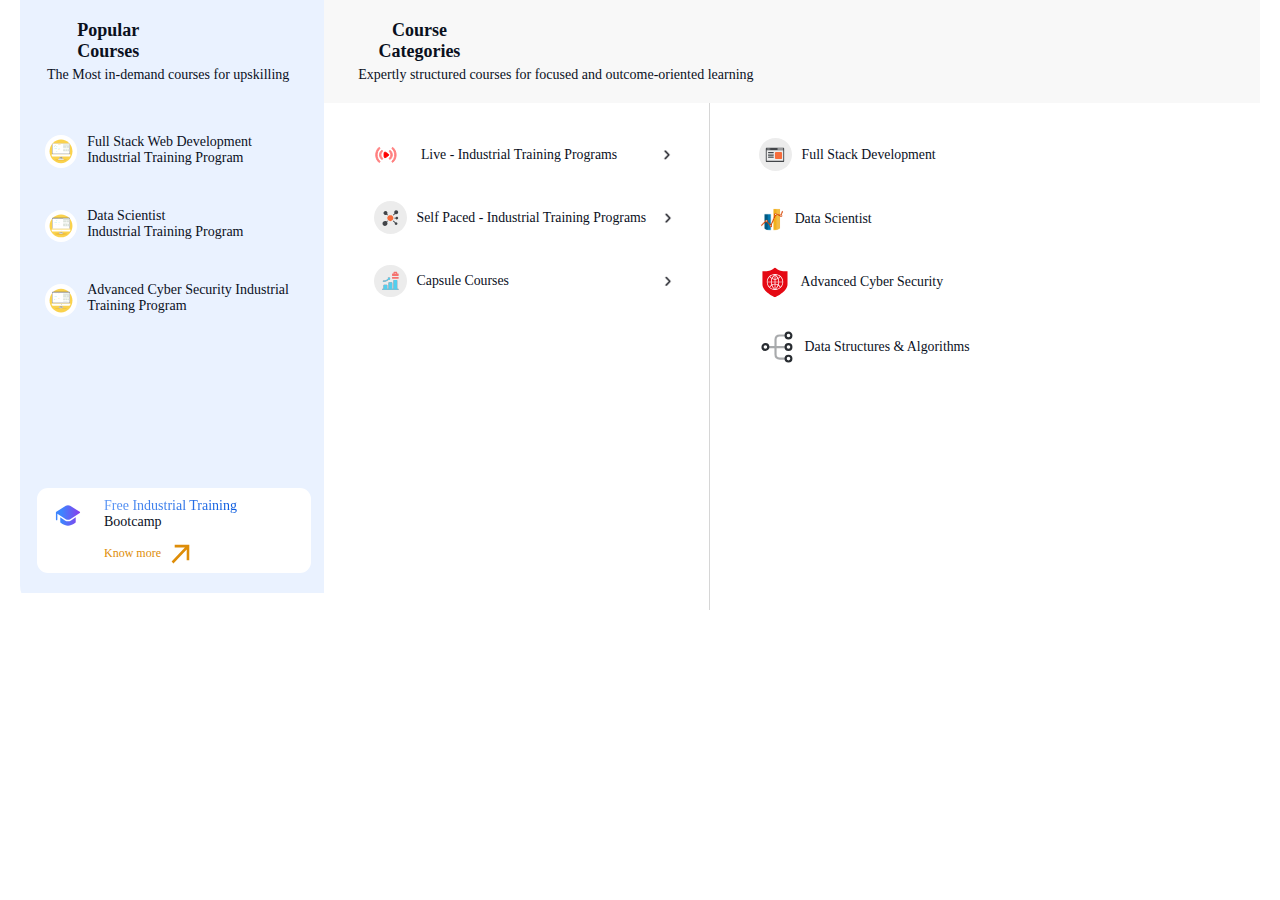
<file: indexN.html>
<!DOCTYPE html>
<html>
  <head>
    <!-- <meta charset="utf-8" />
    <meta name="viewport" content="initial-scale=1, width=device-width" /> -->

    <link rel="stylesheet" href="./globalN.css" />
    <link rel="stylesheet" href="./indexN.css" />
    <!-- <link
      rel="stylesheet"
      href="https://fonts.googleapis.com/css2?family=Outfit:wght@700&display=swap"
    />
    <link
      rel="stylesheet"
      href="https://fonts.googleapis.com/css2?family=DM Sans:wght@700&display=swap"
    />
    <link
      rel="stylesheet"
      href="https://fonts.googleapis.com/css2?family=Source Sans Pro:wght@400;600&display=swap"
    /> -->
  </head>
  <body>
    <div class="nav-bar">
      <!-- <div class="nav-bar1">
        <div class="main-logo-instance">
          <div class="main-logo">
            <img
              class="big-logo-icon"
              loading="lazy"
              alt=""
              src="./publicN/big-logo.svg"
            />
          </div>
          <div class="industrial-training-programs-l">
            <div class="live-ind-trg-prog-dropdown-ico">
              <div class="home-wrapper">
                <b class="home">Course</b>
              </div>
              <div class="expertise-icons-group">
                <b class="event">Event</b>
              </div>
            </div>
            <button class="component-10">
              <b class="login">Login</b>
            </button>
          </div>
        </div>
      </div> -->
      <section class="full-stack-web-dev-text">
        <div class="data-scientist-text">
          <div class="advanced-cyber-sec-text">
            <div class="data-structures-algorithms-tex">
              <div class="frame-parent">
                <div class="popular-courses-parent">
                  <div class="popular-courses">Popular Courses</div>
                  <div class="the-most-in-demand">
                    The Most in-demand courses for upskilling
                  </div>
                </div>
                <div class="frame-group">
                  <div class="frame-wrapper">
                    <div class="web-development-svgrepo-com-1-wrapper">
                      <div class="web-development-svgrepo-com-1">
                        <img
                          class="vector-icon"
                          alt=""
                          src="./publicN/vector.svg"
                        />

                        <img
                          class="vector-icon1"
                          alt=""
                          src="./publicN/vector-1.svg"
                        />

                        <img
                          class="vector-icon2"
                          alt=""
                          src="./publicN/vector-2.svg"
                        />

                        <img
                          class="group-icon"
                          alt=""
                          src="./publicN/group.svg"
                        />

                        <img
                          class="vector-icon3"
                          alt=""
                          src="./publicN/vector-3.svg"
                        />

                        <img
                          class="vector-icon4"
                          alt=""
                          src="./publicN/vector-4.svg"
                        />

                        <img
                          class="vector-icon5"
                          alt=""
                          src="./publicN/vector-5.svg"
                        />

                        <img
                          class="vector-icon6"
                          alt=""
                          src="./publicN/vector-6.svg"
                        />

                        <img
                          class="vector-icon7"
                          alt=""
                          src="./publicN/vector-7.svg"
                        />

                        <img
                          class="vector-icon8"
                          alt=""
                          src="./publicN/vector-8.svg"
                        />

                        <img
                          class="group-icon1"
                          alt=""
                          src="./publicN/group-1.svg"
                        />

                        <img
                          class="web-development-icon-frame"
                          alt=""
                          src="./publicN/vector-9.svg"
                        />

                        <img
                          class="group-icon2"
                          alt=""
                          src="./publicN/group-2.svg"
                        />

                        <img
                          class="data-scientist-components-fram"
                          alt=""
                          src="./publicN/vector-10.svg"
                        />

                        <img
                          class="advanced-cyber-sec-components"
                          alt=""
                          src="./publicN/vector-11.svg"
                        />

                        <img
                          class="data-structures-algorithms-com"
                          alt=""
                          src="./publicN/vector-12.svg"
                        />

                        <img
                          class="header-style-box"
                          alt=""
                          src="./publicN/vector-13.svg"
                        />

                        <img
                          class="vector-icon9"
                          alt=""
                          src="./publicN/vector-14.svg"
                        />

                        <img
                          class="vector-icon10"
                          alt=""
                          src="./publicN/vector-15.svg"
                        />

                        <img
                          class="group-icon3"
                          alt=""
                          src="./publicN/group-3.svg"
                        />

                        <img
                          class="vector-icon11"
                          alt=""
                          src="./publicN/vector-16.svg"
                        />

                        <img
                          class="vector-icon12"
                          alt=""
                          src="./publicN/vector-17.svg"
                        />

                        <img
                          class="group-icon4"
                          alt=""
                          src="./publicN/group-4.svg"
                        />

                        <img
                          class="vector-icon13"
                          alt=""
                          src="./publicN/vector-18.svg"
                        />

                        <img
                          class="vector-icon14"
                          alt=""
                          src="./publicN/vector-19.svg"
                        />

                        <img
                          class="group-icon5"
                          alt=""
                          src="./publicN/group-5.svg"
                        />

                        <img
                          class="footer-frame-icon"
                          alt=""
                          src="./publicN/vector-20.svg"
                        />

                        <img
                          class="group-icon6"
                          alt=""
                          src="./publicN/group-6.svg"
                        />

                        <img
                          class="vector-icon15"
                          alt=""
                          src="./publicN/vector-21.svg"
                        />

                        <img
                          class="group-icon7"
                          alt=""
                          src="./publicN/group-7.svg"
                        />

                        <img
                          class="group-icon8"
                          loading="lazy"
                          alt=""
                          src="./publicN/group-8.svg"
                        />
                      </div>
                    </div>
                  </div>
                  <div class="full-stack-web">
                    Full Stack Web Development Industrial Training Program
                  </div>
                </div>
                <div class="frame-container">
                  <div class="frame-div">
                    <div class="web-development-svgrepo-com-1-container">
                      <div class="web-development-svgrepo-com-11">
                        <img
                          class="vector-icon16"
                          alt=""
                          src="./publicN/vector-22.svg"
                        />

                        <img
                          class="vector-icon17"
                          alt=""
                          src="./publicN/vector-23.svg"
                        />

                        <img
                          class="vector-icon18"
                          alt=""
                          src="./publicN/vector-24.svg"
                        />

                        <img
                          class="group-icon9"
                          alt=""
                          src="./publicN/group-9.svg"
                        />

                        <img
                          class="vector-icon19"
                          alt=""
                          src="./publicN/vector-25.svg"
                        />

                        <img
                          class="vector-icon20"
                          alt=""
                          src="./publicN/vector-26.svg"
                        />

                        <img
                          class="vector-icon21"
                          alt=""
                          src="./publicN/vector-27.svg"
                        />

                        <img
                          class="vector-icon22"
                          alt=""
                          src="./publicN/vector-28.svg"
                        />

                        <img
                          class="vector-icon23"
                          alt=""
                          src="./publicN/vector-29.svg"
                        />

                        <img
                          class="vector-icon24"
                          alt=""
                          src="./publicN/vector-30.svg"
                        />

                        <img
                          class="group-icon10"
                          alt=""
                          src="./publicN/group-10.svg"
                        />

                        <img
                          class="vector-icon25"
                          alt=""
                          src="./publicN/vector-31.svg"
                        />

                        <img
                          class="group-icon11"
                          alt=""
                          src="./publicN/group-11.svg"
                        />

                        <img
                          class="vector-icon26"
                          alt=""
                          src="./publicN/vector-32.svg"
                        />

                        <img
                          class="vector-icon27"
                          alt=""
                          src="./publicN/vector-33.svg"
                        />

                        <img
                          class="vector-icon28"
                          alt=""
                          src="./publicN/vector-34.svg"
                        />

                        <img
                          class="vector-icon29"
                          alt=""
                          src="./publicN/vector-35.svg"
                        />

                        <img
                          class="vector-icon30"
                          alt=""
                          src="./publicN/vector-36.svg"
                        />

                        <img
                          class="vector-icon31"
                          alt=""
                          src="./publicN/vector-37.svg"
                        />

                        <img
                          class="group-icon12"
                          alt=""
                          src="./publicN/group-12.svg"
                        />

                        <img
                          class="vector-icon32"
                          alt=""
                          src="./publicN/vector-38.svg"
                        />

                        <img
                          class="vector-icon33"
                          alt=""
                          src="./publicN/vector-39.svg"
                        />

                        <img
                          class="group-icon13"
                          alt=""
                          src="./publicN/group-13.svg"
                        />

                        <img
                          class="vector-icon34"
                          alt=""
                          src="./publicN/vector-40.svg"
                        />

                        <img
                          class="vector-icon35"
                          alt=""
                          src="./publicN/vector-41.svg"
                        />

                        <img
                          class="group-icon14"
                          alt=""
                          src="./publicN/group-14.svg"
                        />

                        <img
                          class="vector-icon36"
                          alt=""
                          src="./publicN/vector-42.svg"
                        />

                        <img
                          class="group-icon15"
                          alt=""
                          src="./publicN/group-15.svg"
                        />

                        <img
                          class="vector-icon37"
                          alt=""
                          src="./publicN/vector-43.svg"
                        />

                        <img
                          class="group-icon16"
                          alt=""
                          src="./publicN/group-16.svg"
                        />

                        <img
                          class="group-icon17"
                          alt=""
                          src="./publicN/group-17.svg"
                        />
                      </div>
                    </div>
                  </div>
                  <div class="data-scientist-industrial-container">
                    <p class="data-scientist">Data Scientist</p>
                    <p class="industrial-training-program">
                      Industrial Training Program
                    </p>
                  </div>
                </div>
                <div class="frame-parent1">
                  <div class="frame-wrapper1">
                    <div class="web-development-svgrepo-com-1-frame">
                      <div class="web-development-svgrepo-com-12">
                        <img
                          class="vector-icon38"
                          alt=""
                          src="./publicN/vector-44.svg"
                        />

                        <img
                          class="vector-icon39"
                          alt=""
                          src="./publicN/vector-45.svg"
                        />

                        <img
                          class="vector-icon40"
                          alt=""
                          src="./publicN/vector-46.svg"
                        />

                        <img
                          class="group-icon18"
                          alt=""
                          src="./publicN/group-18.svg"
                        />

                        <img
                          class="vector-icon41"
                          loading="lazy"
                          alt=""
                          src="./publicN/vector-47.svg"
                        />

                        <img
                          class="vector-icon42"
                          alt=""
                          src="./publicN/vector-48.svg"
                        />

                        <img
                          class="vector-icon43"
                          loading="lazy"
                          alt=""
                          src="./publicN/vector-49.svg"
                        />

                        <img
                          class="vector-icon44"
                          loading="lazy"
                          alt=""
                          src="./publicN/vector-50.svg"
                        />

                        <img
                          class="vector-icon45"
                          loading="lazy"
                          alt=""
                          src="./publicN/vector-51.svg"
                        />

                        <img
                          class="vector-icon46"
                          loading="lazy"
                          alt=""
                          src="./publicN/vector-52.svg"
                        />

                        <img
                          class="group-icon19"
                          alt=""
                          src="./publicN/group-19.svg"
                        />

                        <img
                          class="vector-icon47"
                          alt=""
                          src="./publicN/vector-53.svg"
                        />

                        <img
                          class="group-icon20"
                          alt=""
                          src="./publicN/group-20.svg"
                        />

                        <img
                          class="vector-icon48"
                          alt=""
                          src="./publicN/vector-54.svg"
                        />

                        <img
                          class="vector-icon49"
                          alt=""
                          src="./publicN/vector-55.svg"
                        />

                        <img
                          class="vector-icon50"
                          loading="lazy"
                          alt=""
                          src="./publicN/vector-56.svg"
                        />

                        <img
                          class="vector-icon51"
                          alt=""
                          src="./publicN/vector-57.svg"
                        />

                        <img
                          class="vector-icon52"
                          alt=""
                          src="./publicN/vector-58.svg"
                        />

                        <img
                          class="vector-icon53"
                          loading="lazy"
                          alt=""
                          src="./publicN/vector-59.svg"
                        />

                        <img
                          class="group-icon21"
                          alt=""
                          src="./publicN/group-21.svg"
                        />

                        <img
                          class="vector-icon54"
                          alt=""
                          src="./publicN/vector-60.svg"
                        />

                        <img
                          class="vector-icon55"
                          alt=""
                          src="./publicN/vector-61.svg"
                        />

                        <img
                          class="group-icon22"
                          alt=""
                          src="./publicN/group-22.svg"
                        />

                        <img
                          class="vector-icon56"
                          alt=""
                          src="./publicN/vector-62.svg"
                        />

                        <img
                          class="vector-icon57"
                          loading="lazy"
                          alt=""
                          src="./publicN/vector-63.svg"
                        />

                        <img
                          class="group-icon23"
                          alt=""
                          src="./publicN/group-23.svg"
                        />

                        <img
                          class="vector-icon58"
                          alt=""
                          src="./publicN/vector-64.svg"
                        />

                        <img
                          class="group-icon24"
                          alt=""
                          src="./publicN/group-24.svg"
                        />

                        <img
                          class="vector-icon59"
                          alt=""
                          src="./publicN/vector-65.svg"
                        />

                        <img
                          class="group-icon25"
                          alt=""
                          src="./publicN/group-25.svg"
                        />

                        <img
                          class="group-icon26"
                          loading="lazy"
                          alt=""
                          src="./publicN/group-26.svg"
                        />
                      </div>
                    </div>
                  </div>
                  <div class="advanced-cyber-security">
                    Advanced Cyber Security Industrial Training Program
                  </div>
                </div>
              </div>
            </div>
            <div class="free-bootcamp-parent">
              <div class="free-bootcamp">
                <img
                  class="fluent-hat-graduation-28-fille-icon"
                  loading="lazy"
                  alt=""
                  src="./publicN/fluent-hatgraduation28filled30546-1.svg"
                />

                <div class="free-industrial-training-container">
                  <span class="free-industrial-training"
                    >Free Industrial Training
                  </span>
                  <span>Bootcamp</span>
                </div>
              </div>
              <div class="know-more-link">
                <div class="know-more-parent">
                  <div class="know-more">Know more</div>
                  <img
                    class="vector-icon60"
                    loading="lazy"
                    alt=""
                    src="./publicN/vector-66.svg"
                  />
                </div>
              </div>
            </div>
          </div>
          <div class="nav-bar-component">
            <div class="course-categories-label">
              <div class="popular-courses-dropdown">
                <div class="analyticsanddatascienceicon">
                  <div class="course-categories">Course Categories</div>
                </div>
                <div class="self-paced-industrial-training">
                  <div class="expertly-structured-courses">
                    Expertly structured courses for focused and outcome-oriented
                    learning
                  </div>
                </div>
              </div>
              <div class="nav-bar-frame">
                <div class="component-nav-bar">
                  <div class="live-industrial-training-progr">
                    <button class="component-74">
                      <img
                        class="service-based-companies-icon"
                        alt=""
                        src="./publicN/service-based-companies-icon.svg"
                      />

                      <div class="data-scientist-component">
                        <div class="live-industrial">
                          Live - Industrial Training Programs
                        </div>
                      </div>
                      <img
                        class="open-dropdown-icon-1"
                        alt=""
                        src="./publicN/opendropdownicon-1@2x.png"
                      />
                    </button>
                    <button class="component-75">
                      <div class="analytics-and-datascience-icon-wrapper">
                        <img
                          class="analytics-and-datascience-icon"
                          alt=""
                          src="./publicN/analyticsanddatascienceicon31378-1.svg"
                        />
                      </div>
                      <div class="self-paced-industrial-traini-wrapper">
                        <div class="self-paced-">
                          Self Paced - Industrial Training Programs
                        </div>
                      </div>
                      <img
                        class="open-dropdown-icon-11"
                        alt=""
                        src="./publicN/opendropdownicon-1-1@2x.png"
                      />
                    </button>
                    <button class="component-76">
                      <div class="service-based-companies-14528-wrapper">
                        <img
                          class="service-based-companies-14528-icon"
                          alt=""
                          src="./publicN/servicebasedcompanies14528-1.svg"
                        />
                      </div>
                      <div class="capsule-courses-wrapper">
                        <div class="capsule-courses">Capsule Courses</div>
                      </div>
                      <img
                        class="open-dropdown-icon-12"
                        alt=""
                        src="./publicN/opendropdownicon-1-2@2x.png"
                      />
                    </button>
                  </div>
                  <div class="webdevelopmenticone">
                    <button class="component-72">
                      <div class="web-developmenticone-31380-1-wrapper">
                        <img
                          class="web-developmenticone-31380-1"
                          alt=""
                          src="./publicN/webdevelopmenticone31380-1.svg"
                        />
                      </div>
                      <div class="data-science-cyber-security-co">
                        <div class="full-stack-development">
                          Full Stack Development
                        </div>
                      </div>
                    </button>
                    <div class="component-721">
                      <img
                        class="group-7241-15644-1-icon"
                        loading="lazy"
                        alt=""
                        src="./publicN/group724115644-1@2x.png"
                      />

                      <div class="data-scientist-wrapper">
                        <div class="data-scientist1">Data Scientist</div>
                      </div>
                    </div>
                    <button class="component-722">
                      <img
                        class="internet-safe-svgrepo-com-1-icon"
                        alt=""
                        src="./publicN/internetsafesvgrepocom-1.svg"
                      />

                      <div class="advanced-cyber-security-wrapper">
                        <div class="advanced-cyber-security1">
                          Advanced Cyber Security
                        </div>
                      </div>
                    </button>
                    <button class="component-723">
                      <img
                        class="data-svgrepo-com-1-icon"
                        alt=""
                        src="./publicN/datasvgrepocom-1.svg"
                      />

                      <div class="data-structures-algorithms-wrapper">
                        <div class="data-structures">
                          Data Structures & Algorithms
                        </div>
                      </div>
                    </button>
                  </div>
                </div>
              </div>
            </div>
          </div>
        </div>
      </section>
    </div>
  </body>
</html>
</file>
<file: globalN.css>
body {
  margin: 0;
  line-height: normal;
}

:root {
  /* fonts */
  --font-source-sans-pro: "Source Sans Pro";
  --font-dm-sans: "DM Sans";
  --font-outfit: Outfit;

  /* font sizes */
  --font-size-sm-8: 13.8px;
  --font-size-sm: 14px;
  --font-size-lg: 18px;
  --font-size-base: 16px;

  /* Colors */
  --color-white: #fff;
  --color-black-210: #d6d6d6;
  --color-gray-100: #0a101d;
  --color-whitesmoke-100: #ececec;

  /* Gaps */
  --gap-3xs-9: 9.9px;
  --gap-0: 0px;

  /* Paddings */
  --padding-xl: 20px;
  --padding-6xl: 25px;
  --padding-5xl-7: 24.7px;
  --padding-3xs-9: 9.9px;
  --padding-6xs: 7px;
  --padding-5xs: 8px;
  --padding-mid: 17px;
  --padding-3xs: 10px;
  --padding-9xs: 4px;
  --padding-9xs-9: 3.9px;
  --padding-4xs: 9px;

  /* Border radiuses */
  --br-5xl-7: 24.7px;
  --br-7xs-9: 5.9px;
  --br-78xl-8: 97.8px;
  --br-10xs: 3px;
}
</file>
<file: indexN.css>
.big-logo-icon {
  align-self: stretch;
  height: 21px;
  position: relative;
  max-width: 100%;
  overflow: hidden;
  flex-shrink: 0;
}
.main-logo {
  width: 121px;
  display: flex;
  flex-direction: column;
  align-items: flex-start;
  justify-content: flex-start;
  padding: var(--padding-3xs);
  box-sizing: border-box;
}
.home {
  width: 52px;
  position: relative;
  display: inline-block;
}
.home-wrapper {
  flex: 1;
  display: flex;
  flex-direction: row;
  align-items: center;
  justify-content: center;
  padding: var(--padding-3xs);
}
.event {
  width: 43px;
  position: relative;
  display: inline-block;
}
.expertise-icons-group {
  flex: 1;
  display: flex;
  flex-direction: row;
  align-items: center;
  justify-content: center;
  padding: var(--padding-3xs);
}
.live-ind-trg-prog-dropdown-ico {
  flex: 1;
  display: flex;
  flex-direction: row;
  align-items: flex-start;
  justify-content: flex-start;
  gap: 0 16px;
}
.login {
  width: 80px;
  position: relative;
  font-size: var(--font-size-base);
  letter-spacing: -0.02em;
  line-height: 32.55px;
  display: inline-block;
  font-family: var(--font-dm-sans);
  color: var(--color-white);
  text-align: center;
}
.component-10,
.industrial-training-programs-l {
  display: flex;
  flex-direction: row;
  align-items: center;
}
.component-10 {
  cursor: pointer;
  border: 0.8px solid var(--color-white);
  padding: var(--padding-3xs) var(--padding-4xs);
  background-color: #010a20;
  height: 53px;
  width: 101px;
  border-radius: 7.6px;
  box-sizing: border-box;
  justify-content: center;
}
.component-10:hover {
  background-color: #333d54;
  border: 0.8px solid #e6e6e6;
  box-sizing: border-box;
}
.industrial-training-programs-l {
  width: 359px;
  justify-content: flex-start;
  gap: 0 43px;
  max-width: 100%;
}
.main-logo-instance,
.nav-bar1 {
  align-self: stretch;
  display: flex;
  flex-direction: row;
  align-items: center;
}
.main-logo-instance {
  width: 1357px;
  justify-content: space-between;
  max-width: 1357px;
  gap: 20px;
}
.nav-bar1 {
  height: 70px;
  background: linear-gradient(
    89.99deg,
    rgba(16, 26, 46, 0.9),
    rgba(14, 23, 42, 0.9)
  );
  box-shadow: 0-7px 33px rgba(0, 0, 0, 0.25);
  backdrop-filter: blur(300px);
  justify-content: center;
  padding: var(--padding-4xs) var(--padding-xl);
  box-sizing: border-box;
  top: 0;
  z-index: 99;
  position: sticky;
  max-width: 100%;
}
.popular-courses {
  width: 127px;
  position: relative;
  font-weight: 600;
  display: inline-block;
}
.the-most-in-demand {
  align-self: stretch;
  position: relative;
  font-size: var(--font-size-sm);
}
.popular-courses-parent {
  width: 247px;
  display: flex;
  flex-direction: column;
  align-items: flex-start;
  justify-content: flex-start;
  padding: 0 0 11px;
  box-sizing: border-box;
  gap: 4.9px 0;
  text-align: center;
  font-size: var(--font-size-lg);
}
.vector-icon {
  height: 24.7px;
  width: 24.7px;
  position: relative;
}
.group-icon,
.vector-icon1,
.vector-icon2 {
  height: 5.67%;
  width: 71.26%;
  position: absolute;
  margin: 0 !important;
  top: 79.76%;
  right: 14.57%;
  bottom: 14.57%;
  left: 14.17%;
  max-width: 100%;
  overflow: hidden;
  max-height: 100%;
  z-index: 1;
}
.group-icon,
.vector-icon2 {
  height: 50.2%;
  width: 83%;
  top: 12.96%;
  right: 8.91%;
  bottom: 36.84%;
  left: 8.1%;
}
.group-icon {
  height: 56.28%;
  top: 16.19%;
  bottom: 27.53%;
  z-index: 2;
}
.group-icon1,
.vector-icon3,
.vector-icon4,
.vector-icon5,
.vector-icon6,
.vector-icon7,
.vector-icon8 {
  height: 3.24%;
  width: 3.24%;
  position: absolute;
  margin: 0 !important;
  top: 66.4%;
  right: 48.58%;
  bottom: 30.36%;
  left: 48.18%;
  max-width: 100%;
  overflow: hidden;
  max-height: 100%;
  z-index: 3;
}
.group-icon1,
.vector-icon4,
.vector-icon5,
.vector-icon6,
.vector-icon7,
.vector-icon8 {
  height: 9.31%;
  width: 33.2%;
  top: 72.47%;
  right: 33.6%;
  bottom: 18.22%;
  left: 33.2%;
  z-index: 2;
}
.group-icon1,
.vector-icon5,
.vector-icon6,
.vector-icon7,
.vector-icon8 {
  height: 3.24%;
  top: 79.76%;
  bottom: 17%;
  z-index: 3;
}
.group-icon1,
.vector-icon6,
.vector-icon7,
.vector-icon8 {
  height: 6.88%;
  width: 20.65%;
  top: 72.47%;
  right: 40.49%;
  bottom: 20.65%;
  left: 38.87%;
}
.group-icon1,
.vector-icon7,
.vector-icon8 {
  height: 1.21%;
  width: 8.1%;
  top: 19.03%;
  right: 77.33%;
  bottom: 79.76%;
  left: 14.57%;
}
.group-icon1,
.vector-icon8 {
  width: 14.17%;
  right: 62.35%;
  left: 23.48%;
}
.group-icon1 {
  height: 6.88%;
  width: 27.53%;
  right: 49.39%;
  bottom: 74.09%;
  left: 23.08%;
  z-index: 4;
}
.advanced-cyber-sec-components,
.data-scientist-components-fram,
.group-icon2,
.web-development-icon-frame {
  height: 1.21%;
  width: 7.69%;
  position: absolute;
  margin: 0 !important;
  top: 24.7%;
  right: 64.78%;
  bottom: 74.09%;
  left: 27.53%;
  max-width: 100%;
  overflow: hidden;
  max-height: 100%;
  z-index: 5;
}
.advanced-cyber-sec-components,
.data-scientist-components-fram,
.group-icon2 {
  height: 3.64%;
  width: 27.53%;
  right: 57.89%;
  bottom: 71.66%;
  left: 14.57%;
  z-index: 6;
}
.advanced-cyber-sec-components,
.data-scientist-components-fram {
  height: 1.21%;
  width: 12.96%;
  top: 27.13%;
  right: 64.37%;
  left: 22.67%;
  z-index: 7;
}
.advanced-cyber-sec-components {
  width: 7.29%;
  top: 29.96%;
  right: 70.04%;
  bottom: 68.83%;
  z-index: 3;
}
.data-structures-algorithms-com,
.group-icon3,
.group-icon4,
.header-style-box,
.vector-icon10,
.vector-icon11,
.vector-icon12,
.vector-icon9 {
  height: 1.21%;
  width: 12.96%;
  position: absolute;
  margin: 0 !important;
  top: 29.96%;
  right: 56.28%;
  bottom: 68.83%;
  left: 30.77%;
  max-width: 100%;
  overflow: hidden;
  max-height: 100%;
  z-index: 3;
}
.group-icon3,
.group-icon4,
.header-style-box,
.vector-icon10,
.vector-icon11,
.vector-icon12,
.vector-icon9 {
  width: 7.29%;
  top: 32.79%;
  right: 76.92%;
  bottom: 65.99%;
  left: 15.79%;
}
.group-icon3,
.group-icon4,
.vector-icon10,
.vector-icon11,
.vector-icon12,
.vector-icon9 {
  width: 5.26%;
  right: 70.45%;
  left: 24.29%;
}
.group-icon3,
.group-icon4,
.vector-icon10,
.vector-icon11,
.vector-icon12 {
  width: 14.98%;
  right: 54.25%;
  left: 30.77%;
}
.group-icon3,
.group-icon4,
.vector-icon11,
.vector-icon12 {
  height: 4.05%;
  width: 38.06%;
  right: 47.77%;
  bottom: 63.16%;
  left: 14.17%;
  z-index: 4;
}
.group-icon4,
.vector-icon11,
.vector-icon12 {
  height: 1.21%;
  width: 5.26%;
  top: 35.63%;
  right: 59.51%;
  left: 35.22%;
  z-index: 5;
}
.group-icon4,
.vector-icon12 {
  width: 7.29%;
  right: 51.42%;
  left: 41.3%;
}
.group-icon4 {
  height: 6.88%;
  width: 14.57%;
  top: 21.86%;
  right: 61.94%;
  bottom: 71.26%;
  left: 23.48%;
  z-index: 8;
}
.footer-frame-icon,
.group-icon5,
.group-icon6,
.group-icon7,
.group-icon8,
.vector-icon13,
.vector-icon14,
.vector-icon15 {
  height: 1.21%;
  width: 8.1%;
  position: absolute;
  margin: 0 !important;
  top: 39.68%;
  right: 77.33%;
  bottom: 59.11%;
  left: 14.57%;
  max-width: 100%;
  overflow: hidden;
  max-height: 100%;
  z-index: 3;
}
.footer-frame-icon,
.group-icon5,
.group-icon6,
.group-icon7,
.group-icon8,
.vector-icon14,
.vector-icon15 {
  width: 14.17%;
  right: 62.35%;
  left: 23.48%;
}
.footer-frame-icon,
.group-icon5,
.group-icon6,
.group-icon7,
.group-icon8,
.vector-icon15 {
  height: 6.88%;
  width: 27.53%;
  right: 49.39%;
  bottom: 53.44%;
  left: 23.08%;
  z-index: 4;
}
.footer-frame-icon,
.group-icon6,
.group-icon7,
.group-icon8,
.vector-icon15 {
  height: 1.21%;
  width: 7.69%;
  top: 45.34%;
  right: 64.78%;
  left: 27.53%;
  z-index: 5;
}
.group-icon6,
.group-icon7,
.group-icon8,
.vector-icon15 {
  height: 3.64%;
  width: 27.53%;
  right: 57.89%;
  bottom: 51.01%;
  left: 14.57%;
  z-index: 6;
}
.group-icon7,
.group-icon8,
.vector-icon15 {
  height: 1.21%;
  width: 12.96%;
  top: 47.77%;
  right: 64.37%;
  left: 22.67%;
  z-index: 7;
}
.group-icon7,
.group-icon8 {
  height: 6.88%;
  width: 14.57%;
  top: 42.51%;
  right: 61.94%;
  bottom: 50.61%;
  left: 23.48%;
  z-index: 8;
}
.group-icon8 {
  height: 37.25%;
  width: 28.74%;
  top: 19.03%;
  right: 14.57%;
  bottom: 43.72%;
  left: 56.68%;
  z-index: 3;
}
.web-development-svgrepo-com-1 {
  overflow: hidden;
  display: flex;
  flex-direction: row;
  align-items: center;
  justify-content: center;
  position: relative;
  gap: 0 9.15px;
}
.frame-wrapper,
.web-development-svgrepo-com-1-wrapper {
  display: flex;
  align-items: flex-start;
  justify-content: flex-start;
}
.web-development-svgrepo-com-1-wrapper {
  width: 32.6px;
  height: 32.6px;
  border-radius: 97.83px;
  background-color: var(--color-white);
  flex-direction: row;
  padding: var(--padding-9xs) var(--padding-9xs) 3.8999999999999986px;
  box-sizing: border-box;
}
.frame-wrapper {
  flex-direction: column;
  padding: 1.5999999999999943px 0 0;
}
.full-stack-web {
  flex: 1;
  position: relative;
}
.frame-group {
  align-self: stretch;
  display: flex;
  flex-direction: row;
  align-items: flex-start;
  justify-content: flex-start;
  gap: 0 9.9px;
}
.vector-icon16 {
  height: 24.7px;
  width: 24.7px;
  position: relative;
}
.group-icon9,
.vector-icon17,
.vector-icon18,
.vector-icon19,
.vector-icon20,
.vector-icon21 {
  height: 5.67%;
  width: 71.26%;
  position: absolute;
  margin: 0 !important;
  top: 79.35%;
  right: 14.57%;
  bottom: 14.98%;
  left: 14.17%;
  max-width: 100%;
  overflow: hidden;
  max-height: 100%;
  z-index: 1;
}
.group-icon9,
.vector-icon18,
.vector-icon19,
.vector-icon20,
.vector-icon21 {
  height: 50.2%;
  width: 83%;
  top: 12.96%;
  right: 8.91%;
  bottom: 36.84%;
  left: 8.1%;
}
.group-icon9,
.vector-icon19,
.vector-icon20,
.vector-icon21 {
  height: 56.28%;
  top: 16.19%;
  bottom: 27.53%;
  z-index: 2;
}
.vector-icon19,
.vector-icon20,
.vector-icon21 {
  height: 3.24%;
  width: 3.24%;
  top: 65.99%;
  right: 48.58%;
  bottom: 30.77%;
  left: 48.18%;
  z-index: 3;
}
.vector-icon20,
.vector-icon21 {
  height: 9.31%;
  width: 33.2%;
  top: 72.47%;
  right: 33.6%;
  bottom: 18.22%;
  left: 33.2%;
  z-index: 2;
}
.vector-icon21 {
  height: 3.24%;
  top: 79.35%;
  bottom: 17.41%;
  z-index: 3;
}
.group-icon10,
.group-icon11,
.vector-icon22,
.vector-icon23,
.vector-icon24,
.vector-icon25,
.vector-icon26 {
  height: 6.88%;
  width: 20.65%;
  position: absolute;
  margin: 0 !important;
  top: 72.47%;
  right: 40.49%;
  bottom: 20.65%;
  left: 38.87%;
  max-width: 100%;
  overflow: hidden;
  max-height: 100%;
  z-index: 3;
}
.group-icon10,
.group-icon11,
.vector-icon23,
.vector-icon24,
.vector-icon25,
.vector-icon26 {
  height: 1.21%;
  width: 8.1%;
  top: 19.03%;
  right: 77.33%;
  bottom: 79.76%;
  left: 14.57%;
}
.group-icon10,
.group-icon11,
.vector-icon24,
.vector-icon25,
.vector-icon26 {
  width: 14.17%;
  right: 62.35%;
  left: 23.48%;
}
.group-icon10,
.group-icon11,
.vector-icon25,
.vector-icon26 {
  height: 6.88%;
  width: 27.53%;
  right: 49.39%;
  bottom: 74.09%;
  left: 23.08%;
  z-index: 4;
}
.group-icon11,
.vector-icon25,
.vector-icon26 {
  height: 1.21%;
  width: 7.69%;
  top: 24.7%;
  right: 64.78%;
  left: 27.53%;
  z-index: 5;
}
.group-icon11,
.vector-icon26 {
  height: 3.64%;
  width: 27.53%;
  right: 57.89%;
  bottom: 71.66%;
  left: 14.57%;
  z-index: 6;
}
.vector-icon26 {
  height: 1.21%;
  width: 12.96%;
  top: 27.13%;
  right: 64.37%;
  left: 22.67%;
  z-index: 7;
}
.group-icon12,
.group-icon13,
.vector-icon27,
.vector-icon28,
.vector-icon29,
.vector-icon30,
.vector-icon31,
.vector-icon32,
.vector-icon33 {
  height: 1.21%;
  width: 7.29%;
  position: absolute;
  margin: 0 !important;
  top: 29.96%;
  right: 70.04%;
  bottom: 68.83%;
  left: 22.67%;
  max-width: 100%;
  overflow: hidden;
  max-height: 100%;
  z-index: 3;
}
.group-icon12,
.group-icon13,
.vector-icon28,
.vector-icon29,
.vector-icon30,
.vector-icon31,
.vector-icon32,
.vector-icon33 {
  width: 12.96%;
  right: 56.28%;
  left: 30.77%;
}
.group-icon12,
.group-icon13,
.vector-icon29,
.vector-icon30,
.vector-icon31,
.vector-icon32,
.vector-icon33 {
  width: 7.29%;
  top: 32.79%;
  right: 76.92%;
  bottom: 65.99%;
  left: 15.79%;
}
.group-icon12,
.group-icon13,
.vector-icon30,
.vector-icon31,
.vector-icon32,
.vector-icon33 {
  width: 5.26%;
  right: 70.45%;
  left: 24.29%;
}
.group-icon12,
.group-icon13,
.vector-icon31,
.vector-icon32,
.vector-icon33 {
  width: 14.98%;
  right: 54.25%;
  left: 30.77%;
}
.group-icon12,
.group-icon13,
.vector-icon32,
.vector-icon33 {
  height: 4.05%;
  width: 38.06%;
  right: 47.77%;
  bottom: 63.16%;
  left: 14.17%;
  z-index: 4;
}
.group-icon13,
.vector-icon32,
.vector-icon33 {
  height: 1.21%;
  width: 5.26%;
  top: 35.63%;
  right: 59.51%;
  left: 35.22%;
  z-index: 5;
}
.group-icon13,
.vector-icon33 {
  width: 7.29%;
  right: 51.42%;
  left: 41.3%;
}
.group-icon13 {
  height: 6.88%;
  width: 14.57%;
  top: 21.86%;
  right: 61.94%;
  bottom: 71.26%;
  left: 23.48%;
  z-index: 8;
}
.group-icon14,
.group-icon15,
.group-icon16,
.group-icon17,
.vector-icon34,
.vector-icon35,
.vector-icon36,
.vector-icon37 {
  height: 1.21%;
  width: 8.1%;
  position: absolute;
  margin: 0 !important;
  top: 39.68%;
  right: 77.33%;
  bottom: 59.11%;
  left: 14.57%;
  max-width: 100%;
  overflow: hidden;
  max-height: 100%;
  z-index: 3;
}
.group-icon14,
.group-icon15,
.group-icon16,
.group-icon17,
.vector-icon35,
.vector-icon36,
.vector-icon37 {
  width: 14.17%;
  right: 62.35%;
  left: 23.48%;
}
.group-icon14,
.group-icon15,
.group-icon16,
.group-icon17,
.vector-icon36,
.vector-icon37 {
  height: 6.88%;
  width: 27.53%;
  right: 49.39%;
  bottom: 53.44%;
  left: 23.08%;
  z-index: 4;
}
.group-icon15,
.group-icon16,
.group-icon17,
.vector-icon36,
.vector-icon37 {
  height: 1.21%;
  width: 7.69%;
  top: 45.34%;
  right: 64.78%;
  left: 27.53%;
  z-index: 5;
}
.group-icon15,
.group-icon16,
.group-icon17,
.vector-icon37 {
  height: 3.64%;
  width: 27.53%;
  right: 57.89%;
  bottom: 51.01%;
  left: 14.57%;
  z-index: 6;
}
.group-icon16,
.group-icon17,
.vector-icon37 {
  height: 1.21%;
  width: 12.96%;
  top: 47.77%;
  right: 64.37%;
  left: 22.67%;
  z-index: 7;
}
.group-icon16,
.group-icon17 {
  height: 6.88%;
  width: 14.57%;
  top: 42.11%;
  right: 61.94%;
  left: 23.48%;
  z-index: 8;
}
.group-icon17 {
  height: 37.25%;
  width: 28.74%;
  top: 19.03%;
  right: 14.57%;
  bottom: 43.72%;
  left: 56.68%;
  z-index: 3;
}
.web-development-svgrepo-com-11 {
  overflow: hidden;
  display: flex;
  flex-direction: row;
  align-items: center;
  justify-content: center;
  position: relative;
  gap: 0 9.15px;
}
.frame-div,
.web-development-svgrepo-com-1-container {
  display: flex;
  align-items: flex-start;
  justify-content: flex-start;
}
.web-development-svgrepo-com-1-container {
  width: 32.6px;
  height: 32.6px;
  border-radius: 97.83px;
  background-color: var(--color-white);
  flex-direction: row;
  padding: var(--padding-9xs) var(--padding-9xs) 3.9000000000000057px;
  box-sizing: border-box;
}
.frame-div {
  flex-direction: column;
  padding: 1.6999999999999993px 0 0;
}
.data-scientist,
.industrial-training-program {
  margin: 0;
}
.data-scientist-industrial-container {
  flex: 1;
  position: relative;
}
.frame-container {
  align-self: stretch;
  display: flex;
  flex-direction: row;
  align-items: flex-start;
  justify-content: flex-start;
  gap: 0 9.9px;
}
.vector-icon38 {
  height: 24.7px;
  width: 24.7px;
  position: relative;
}
.group-icon18,
.vector-icon39,
.vector-icon40,
.vector-icon41,
.vector-icon42,
.vector-icon43,
.vector-icon44 {
  height: 5.67%;
  width: 71.26%;
  position: absolute;
  margin: 0 !important;
  top: 79.35%;
  right: 14.57%;
  bottom: 14.98%;
  left: 14.17%;
  max-width: 100%;
  overflow: hidden;
  max-height: 100%;
  z-index: 1;
}
.group-icon18,
.vector-icon40,
.vector-icon41,
.vector-icon42,
.vector-icon43,
.vector-icon44 {
  height: 50.2%;
  width: 83%;
  top: 12.96%;
  right: 8.91%;
  bottom: 36.84%;
  left: 8.1%;
}
.group-icon18,
.vector-icon41,
.vector-icon42,
.vector-icon43,
.vector-icon44 {
  height: 56.28%;
  top: 16.19%;
  bottom: 27.53%;
  z-index: 2;
}
.vector-icon41,
.vector-icon42,
.vector-icon43,
.vector-icon44 {
  height: 3.24%;
  width: 3.24%;
  top: 65.99%;
  right: 48.58%;
  bottom: 30.77%;
  left: 48.18%;
  z-index: 3;
}
.vector-icon42,
.vector-icon43,
.vector-icon44 {
  height: 9.31%;
  width: 33.2%;
  top: 72.47%;
  right: 33.6%;
  bottom: 18.22%;
  left: 33.2%;
}
.vector-icon43,
.vector-icon44 {
  height: 3.24%;
  top: 79.35%;
  bottom: 17.41%;
  z-index: 4;
}
.vector-icon44 {
  height: 6.88%;
  width: 20.65%;
  top: 72.47%;
  right: 40.49%;
  bottom: 20.65%;
  left: 38.87%;
}
.group-icon19,
.group-icon20,
.vector-icon45,
.vector-icon46,
.vector-icon47,
.vector-icon48 {
  height: 1.21%;
  width: 8.1%;
  position: absolute;
  margin: 0 !important;
  top: 19.03%;
  right: 77.33%;
  bottom: 79.76%;
  left: 14.57%;
  max-width: 100%;
  overflow: hidden;
  max-height: 100%;
  z-index: 3;
}
.group-icon19,
.group-icon20,
.vector-icon46,
.vector-icon47,
.vector-icon48 {
  width: 14.17%;
  right: 62.35%;
  left: 23.48%;
}
.group-icon19,
.group-icon20,
.vector-icon47,
.vector-icon48 {
  height: 6.88%;
  width: 27.53%;
  right: 49.39%;
  bottom: 74.09%;
  left: 23.08%;
  z-index: 4;
}
.group-icon20,
.vector-icon47,
.vector-icon48 {
  height: 1.21%;
  width: 7.69%;
  top: 24.7%;
  right: 64.78%;
  left: 27.53%;
  z-index: 5;
}
.group-icon20,
.vector-icon48 {
  height: 3.64%;
  width: 27.53%;
  right: 57.89%;
  bottom: 71.66%;
  left: 14.57%;
  z-index: 6;
}
.vector-icon48 {
  height: 1.21%;
  width: 12.96%;
  top: 27.13%;
  right: 64.37%;
  left: 22.67%;
  z-index: 7;
}
.group-icon21,
.group-icon22,
.vector-icon49,
.vector-icon50,
.vector-icon51,
.vector-icon52,
.vector-icon53,
.vector-icon54,
.vector-icon55 {
  height: 1.21%;
  width: 7.29%;
  position: absolute;
  margin: 0 !important;
  top: 29.96%;
  right: 70.04%;
  bottom: 68.83%;
  left: 22.67%;
  max-width: 100%;
  overflow: hidden;
  max-height: 100%;
  z-index: 3;
}
.group-icon21,
.group-icon22,
.vector-icon50,
.vector-icon51,
.vector-icon52,
.vector-icon53,
.vector-icon54,
.vector-icon55 {
  width: 12.96%;
  right: 56.28%;
  left: 30.77%;
}
.group-icon21,
.group-icon22,
.vector-icon51,
.vector-icon52,
.vector-icon53,
.vector-icon54,
.vector-icon55 {
  width: 7.29%;
  top: 32.79%;
  right: 76.92%;
  bottom: 65.99%;
  left: 15.79%;
}
.group-icon21,
.group-icon22,
.vector-icon52,
.vector-icon53,
.vector-icon54,
.vector-icon55 {
  width: 5.26%;
  right: 70.45%;
  left: 24.29%;
}
.group-icon21,
.group-icon22,
.vector-icon53,
.vector-icon54,
.vector-icon55 {
  width: 14.98%;
  right: 54.25%;
  left: 30.77%;
}
.group-icon21,
.group-icon22,
.vector-icon54,
.vector-icon55 {
  height: 4.05%;
  width: 38.06%;
  right: 47.77%;
  bottom: 63.16%;
  left: 14.17%;
  z-index: 4;
}
.group-icon22,
.vector-icon54,
.vector-icon55 {
  height: 1.21%;
  width: 5.26%;
  top: 35.63%;
  right: 59.51%;
  left: 35.22%;
  z-index: 5;
}
.group-icon22,
.vector-icon55 {
  width: 7.29%;
  right: 51.42%;
  left: 41.3%;
}
.group-icon22 {
  height: 6.88%;
  width: 14.57%;
  top: 21.46%;
  right: 61.94%;
  bottom: 71.66%;
  left: 23.48%;
  z-index: 8;
}
.group-icon23,
.group-icon24,
.group-icon25,
.group-icon26,
.vector-icon56,
.vector-icon57,
.vector-icon58,
.vector-icon59 {
  height: 1.21%;
  width: 8.1%;
  position: absolute;
  margin: 0 !important;
  top: 39.68%;
  right: 77.33%;
  bottom: 59.11%;
  left: 14.57%;
  max-width: 100%;
  overflow: hidden;
  max-height: 100%;
  z-index: 3;
}
.group-icon23,
.group-icon24,
.group-icon25,
.group-icon26,
.vector-icon57,
.vector-icon58,
.vector-icon59 {
  width: 14.17%;
  right: 62.35%;
  left: 23.48%;
}
.group-icon23,
.group-icon24,
.group-icon25,
.group-icon26,
.vector-icon58,
.vector-icon59 {
  height: 6.88%;
  width: 27.53%;
  right: 49.39%;
  bottom: 53.44%;
  left: 23.08%;
  z-index: 4;
}
.group-icon24,
.group-icon25,
.group-icon26,
.vector-icon58,
.vector-icon59 {
  height: 1.21%;
  width: 7.69%;
  top: 45.34%;
  right: 64.78%;
  left: 27.53%;
  z-index: 5;
}
.group-icon24,
.group-icon25,
.group-icon26,
.vector-icon59 {
  height: 3.64%;
  width: 27.53%;
  right: 57.89%;
  bottom: 51.01%;
  left: 14.57%;
  z-index: 6;
}
.group-icon25,
.group-icon26,
.vector-icon59 {
  height: 1.21%;
  width: 12.96%;
  top: 47.77%;
  right: 64.37%;
  left: 22.67%;
  z-index: 7;
}
.group-icon25,
.group-icon26 {
  height: 6.88%;
  width: 14.57%;
  top: 42.11%;
  right: 61.94%;
  left: 23.48%;
  z-index: 8;
}
.group-icon26 {
  height: 37.25%;
  width: 28.74%;
  top: 19.03%;
  right: 14.57%;
  bottom: 43.72%;
  left: 56.68%;
  z-index: 3;
}
.web-development-svgrepo-com-12 {
  overflow: hidden;
  display: flex;
  flex-direction: row;
  align-items: center;
  justify-content: center;
  position: relative;
  gap: 0 9.15px;
}
.frame-wrapper1,
.web-development-svgrepo-com-1-frame {
  display: flex;
  align-items: flex-start;
  justify-content: flex-start;
}
.web-development-svgrepo-com-1-frame {
  width: 32.6px;
  height: 32.6px;
  border-radius: 97.83px;
  background-color: var(--color-white);
  flex-direction: row;
  padding: var(--padding-9xs) var(--padding-9xs) 3.9000000000000057px;
  box-sizing: border-box;
}
.frame-wrapper1 {
  flex-direction: column;
  padding: 1.7000000000000028px 0 0;
}
.advanced-cyber-security {
  flex: 1;
  position: relative;
}
.frame-parent1 {
  align-self: stretch;
  flex-direction: row;
  gap: 0 9.9px;
}
.data-structures-algorithms-tex,
.frame-parent,
.frame-parent1 {
  display: flex;
  align-items: flex-start;
  justify-content: flex-start;
}
.frame-parent {
  flex: 1;
  flex-direction: column;
  gap: 40px 0;
}
.data-structures-algorithms-tex {
  align-self: stretch;
  flex-direction: row;
  padding: 0 var(--padding-5xs) 0 7.69999999999709px;
}
.fluent-hat-graduation-28-fille-icon {
  height: 28px;
  width: 28px;
  position: relative;
  overflow: hidden;
  flex-shrink: 0;
}
.free-industrial-training {
  background: linear-gradient(90.05deg, #5c96f5, #0859de);
  -webkit-background-clip: text;
  -webkit-text-fill-color: transparent;
}
.free-industrial-training-container {
  width: 170px;
  position: absolute;
  margin: 0 !important;
  top: 0;
  right: -39px;
  display: inline-block;
}
.free-bootcamp {
  align-self: stretch;
  border-radius: var(--br-10xs);
  display: flex;
  flex-direction: row;
  align-items: flex-start;
  justify-content: flex-start;
  padding: var(--padding-9xs) 0;
  gap: 0 22px;
}
.free-bootcamp,
.know-more {
  position: relative;
}
.vector-icon60 {
  height: 100%;
  width: 19.8px;
  position: absolute;
  margin: 0 !important;
  top: -0.1px;
  right: 0.5px;
  bottom: 0.1px;
  max-height: 100%;
  object-fit: contain;
}
.know-more-link,
.know-more-parent {
  display: flex;
  flex-direction: row;
  align-items: flex-start;
  justify-content: flex-start;
}
.know-more-parent {
  border-radius: var(--br-10xs);
  padding: 2.400000000000034px 30px 2.3999999999999773px 0;
  position: relative;
  gap: 0 9.88px;
}
.know-more-link {
  padding: 0 44px 0 43px;
  font-size: 12px;
  color: #de8d08;
}
.advanced-cyber-sec-text,
.free-bootcamp-parent {
  display: flex;
  flex-direction: column;
  justify-content: flex-start;
  box-sizing: border-box;
}
.free-bootcamp-parent {
  width: 274px;
  margin: 0 !important;
  position: absolute;
  top: 488px;
  left: 17px;
  border-radius: 11px;
  background-color: var(--color-white);
  align-items: flex-end;
  padding: var(--padding-3xs) 76px 9.300000000000011px var(--padding-mid);
  gap: 9.9px 0;
}
.advanced-cyber-sec-text {
  height: 593px;
  width: 304.3px;
  background-color: #eaf2ff;
  align-items: flex-start;
  padding: var(--padding-xl) var(--padding-mid) 19.899999999999977px;
  position: relative;
  gap: 183px 0;
}
.course-categories {
  flex: 1;
  position: relative;
  font-weight: 600;
}
.analyticsanddatascienceicon {
  width: 140px;
  display: flex;
  flex-direction: row;
  align-items: center;
  justify-content: center;
}
.expertly-structured-courses {
  flex: 1;
  position: relative;
}
.self-paced-industrial-training {
  width: 413px;
  display: flex;
  flex-direction: row;
  align-items: center;
  justify-content: center;
  max-width: 100%;
  font-size: var(--font-size-sm);
}
.popular-courses-dropdown {
  align-self: stretch;
  background-color: #f8f8f8;
  display: flex;
  flex-direction: column;
  align-items: flex-start;
  justify-content: center;
  padding: var(--padding-xl) var(--padding-6xl);
  box-sizing: border-box;
  gap: 5px 0;
  max-width: 100%;
}
.service-based-companies-icon {
  height: 23.7px;
  width: 23.7px;
  position: relative;
  overflow: hidden;
  flex-shrink: 0;
}
.live-industrial {
  width: 212.5px;
  position: relative;
  font-size: var(--font-size-sm-8);
  font-family: var(--font-source-sans-pro);
  color: var(--color-gray-100);
  text-align: left;
  display: inline-block;
  flex-shrink: 0;
}
.data-scientist-component {
  flex: 1;
  display: flex;
  flex-direction: row;
  align-items: center;
  justify-content: center;
  min-width: 143px;
}
.open-dropdown-icon-1 {
  height: 19.8px;
  width: 19.8px;
  position: relative;
  overflow: hidden;
  flex-shrink: 0;
  object-fit: cover;
}
.component-74 {
  cursor: pointer;
  border: 0;
  padding: 9.88148307800293px var(--padding-5xs) 9.88148307800293px
    24.70370864868164px;
  background-color: var(--color-white);
  align-self: stretch;
  border-radius: 5.93px;
  display: flex;
  flex-direction: row;
  align-items: center;
  justify-content: flex-start;
  box-sizing: border-box;
  gap: 0 9.88px;
  min-height: 54px;
}
.analytics-and-datascience-icon {
  height: 19.8px;
  width: 19.8px;
  position: relative;
  overflow: hidden;
  flex-shrink: 0;
}
.analytics-and-datascience-icon-wrapper {
  height: 32.6px;
  width: 32.6px;
  border-radius: 97.83px;
  background-color: var(--color-whitesmoke-100);
  display: flex;
  flex-direction: row;
  align-items: center;
  justify-content: center;
}
.self-paced- {
  flex: 1;
  position: relative;
  font-size: var(--font-size-sm-8);
  font-family: var(--font-source-sans-pro);
  color: var(--color-gray-100);
  text-align: left;
}
.self-paced-industrial-traini-wrapper {
  flex: 1;
  display: flex;
  flex-direction: row;
  align-items: center;
  justify-content: center;
  min-width: 138px;
}
.open-dropdown-icon-11 {
  height: 19.8px;
  width: 19.8px;
  position: relative;
  overflow: hidden;
  flex-shrink: 0;
  object-fit: cover;
}
.component-75 {
  cursor: pointer;
  border: 0;
  padding: 9.88148307800293px var(--padding-6xs) 9.88148307800293px
    24.70370864868164px;
  background-color: var(--color-white);
  align-self: stretch;
  border-radius: 5.93px;
  display: flex;
  flex-direction: row;
  align-items: center;
  justify-content: flex-start;
  gap: 0 9.88px;
}
.service-based-companies-14528-icon {
  height: 24.7px;
  width: 23.7px;
  position: relative;
  overflow: hidden;
  flex-shrink: 0;
}
.service-based-companies-14528-wrapper {
  height: 32.6px;
  width: 32.6px;
  border-radius: 97.83px;
  background-color: var(--color-whitesmoke-100);
  display: flex;
  flex-direction: row;
  align-items: center;
  justify-content: center;
}
.capsule-courses {
  flex: 1;
  position: relative;
  font-size: var(--font-size-sm-8);
  font-family: var(--font-source-sans-pro);
  color: var(--color-gray-100);
  text-align: left;
}
.capsule-courses-wrapper {
  flex: 1;
  display: flex;
  flex-direction: row;
  align-items: center;
  justify-content: center;
  min-width: 138px;
}
.open-dropdown-icon-12 {
  height: 19.8px;
  width: 19.8px;
  position: relative;
  overflow: hidden;
  flex-shrink: 0;
  object-fit: cover;
}
.component-76,
.live-industrial-training-progr {
  background-color: var(--color-white);
  display: flex;
  justify-content: flex-start;
  box-sizing: border-box;
}
.component-76 {
  cursor: pointer;
  border: 0;
  padding: 9.88148307800293px var(--padding-6xs) 9.88148307800293px
    24.70370864868164px;
  align-self: stretch;
  border-radius: 5.93px;
  flex-direction: row;
  align-items: center;
  gap: 0 9.88px;
  min-height: 54px;
}
.live-industrial-training-progr {
  width: 360px;
  flex-direction: column;
  align-items: flex-start;
  padding: 24.70370864868164px var(--padding-6xl) 24.70370864868164px 0;
  gap: 9.88px 0;
  min-width: 340.9px;
  max-width: 100%;
}
.web-developmenticone-31380-1 {
  height: 19.8px;
  width: 19.8px;
  position: relative;
  overflow: hidden;
  flex-shrink: 0;
}
.web-developmenticone-31380-1-wrapper {
  height: 32.6px;
  width: 32.6px;
  border-radius: 97.83px;
  background-color: var(--color-whitesmoke-100);
  display: flex;
  flex-direction: row;
  align-items: center;
  justify-content: center;
}
.full-stack-development {
  flex: 1;
  position: relative;
  font-size: var(--font-size-sm-8);
  font-family: var(--font-source-sans-pro);
  color: var(--color-gray-100);
  text-align: left;
}
.component-72,
.data-science-cyber-security-co {
  display: flex;
  flex-direction: row;
  align-items: center;
}
.data-science-cyber-security-co {
  flex: 1;
  justify-content: center;
  min-width: 138px;
}
.component-72 {
  cursor: pointer;
  border: 0;
  padding: 9.88148307800293px 28px 9.88148307800293px 24.70370864868164px;
  background-color: var(--color-white);
  align-self: stretch;
  border-radius: 5.93px;
  justify-content: flex-start;
  box-sizing: border-box;
  gap: 0 9.88px;
  min-height: 54px;
}
.group-7241-15644-1-icon {
  height: 25.7px;
  width: 25.7px;
  position: relative;
  border-radius: 48.42px;
  object-fit: cover;
}
.data-scientist1 {
  flex: 1;
  position: relative;
}
.component-721,
.data-scientist-wrapper {
  display: flex;
  flex-direction: row;
  align-items: center;
}
.data-scientist-wrapper {
  flex: 1;
  justify-content: center;
  min-width: 138px;
}
.component-721 {
  align-self: stretch;
  border-radius: 5.93px;
  background-color: var(--color-white);
  justify-content: flex-start;
  padding: 9.88148307800293px 35px 9.88148307800293px 24.70370864868164px;
  box-sizing: border-box;
  gap: 0 9.88px;
  min-height: 54px;
}
.internet-safe-svgrepo-com-1-icon {
  height: 31.6px;
  width: 31.6px;
  position: relative;
  overflow: hidden;
  flex-shrink: 0;
}
.advanced-cyber-security1 {
  flex: 1;
  position: relative;
  font-size: var(--font-size-sm-8);
  font-family: var(--font-source-sans-pro);
  color: var(--color-gray-100);
  text-align: left;
}
.advanced-cyber-security-wrapper,
.component-722 {
  display: flex;
  flex-direction: row;
  align-items: center;
}
.advanced-cyber-security-wrapper {
  flex: 1;
  justify-content: center;
  min-width: 138px;
}
.component-722 {
  cursor: pointer;
  border: 0;
  padding: 9.88148307800293px 29px 9.88148307800293px 24.70370864868164px;
  background-color: var(--color-white);
  align-self: stretch;
  border-radius: 5.93px;
  justify-content: flex-start;
  box-sizing: border-box;
  gap: 0 9.88px;
  min-height: 54px;
}
.data-svgrepo-com-1-icon {
  height: 35.6px;
  width: 35.6px;
  position: relative;
  overflow: hidden;
  flex-shrink: 0;
}
.data-structures {
  flex: 1;
  position: relative;
  font-size: var(--font-size-sm-8);
  font-family: var(--font-source-sans-pro);
  color: var(--color-gray-100);
  text-align: left;
}
.data-structures-algorithms-wrapper {
  flex: 1;
  display: flex;
  flex-direction: row;
  align-items: center;
  justify-content: center;
  min-width: 138px;
}
.component-723,
.webdevelopmenticone {
  background-color: var(--color-white);
  display: flex;
  justify-content: flex-start;
}
.component-723 {
  cursor: pointer;
  border: 0;
  padding: 9.88148307800293px var(--padding-6xl) 9.88148307800293px
    24.70370864868164px;
  align-self: stretch;
  border-radius: 5.93px;
  flex-direction: row;
  align-items: center;
  gap: 0 9.88px;
}
.webdevelopmenticone {
  flex: 1;
  border-left: 0.5px solid var(--color-black-210);
  box-sizing: border-box;
  flex-direction: column;
  align-items: flex-start;
  padding: 24.70370864868164px var(--padding-6xl) 24.70370864868164px 24px;
  gap: 9.88px 0;
  min-width: 232px;
  min-height: 507px;
  max-width: 100%;
}
.component-nav-bar,
.course-categories-label,
.nav-bar-frame {
  display: flex;
  align-items: flex-start;
  justify-content: center;
  max-width: 100%;
}
.component-nav-bar {
  align-self: stretch;
  flex-direction: row;
  row-gap: 20px;
}
.course-categories-label,
.nav-bar-frame {
  flex-direction: column;
}
.nav-bar-frame {
  width: 748px;
  padding: 0 var(--padding-6xl);
  box-sizing: border-box;
  text-align: left;
  font-size: var(--font-size-sm-8);
}
.course-categories-label {
  align-self: stretch;
}
.data-scientist-text,
.nav-bar-component {
  background-color: var(--color-white);
  justify-content: flex-start;
}
.nav-bar-component {
  flex: 1;
  display: flex;
  flex-direction: column;
  align-items: center;
  max-width: calc(100% - 304px);
  text-align: center;
  font-size: var(--font-size-lg);
}
.data-scientist-text {
  width: 1357px;
  border-radius: 0 0 var(--br-5xl-7) var(--br-5xl-7);
  overflow: hidden;
  flex-shrink: 0;
  flex-direction: row;
  gap: 0 0.1px;
  max-width: 100%;
}
.data-scientist-text,
.full-stack-web-dev-text,
.nav-bar {
  display: flex;
  align-items: flex-start;
}
.full-stack-web-dev-text {
  align-self: stretch;
  flex-direction: row;
  justify-content: center;
  padding: 0 var(--padding-xl);
  box-sizing: border-box;
  max-width: 100%;
  text-align: left;
  font-size: var(--font-size-sm);
  color: var(--color-gray-100);
  font-family: var(--font-source-sans-pro);
}
.nav-bar {
  width: 100%;
  position: relative;
  flex-direction: column;
  justify-content: flex-start;
  letter-spacing: normal;
  text-align: center;
  font-size: var(--font-size-base);
  color: var(--color-white);
  font-family: var(--font-outfit);
}
@media screen and (max-width: 1350px) {
  .main-logo-instance {
    max-width: 100%;
  }
}
@media screen and (max-width: 1150px) {
  .advanced-cyber-sec-text {
    display: none;
  }
  .nav-bar-component {
    max-width: 100%;
  }
}
@media screen and (max-width: 800px) {
  .live-industrial-training-progr {
    flex: 1;
    padding-right: 0;
    box-sizing: border-box;
    min-width: 100%;
  }
  .webdevelopmenticone {
    min-height: auto;
  }
  .component-nav-bar {
    flex-wrap: wrap;
  }
}
@media screen and (max-width: 450px) {
  .live-ind-trg-prog-dropdown-ico {
    display: none;
  }
  .industrial-training-programs-l {
    width: 143px;
    gap: 0 21px;
  }
  .frame-parent {
    gap: 20px 0;
  }
  .advanced-cyber-sec-text {
    gap: 91px 0;
  }
  .component-72,
  .component-721,
  .component-722,
  .component-723,
  .component-74,
  .component-75,
  .component-76 {
    flex-wrap: wrap;
  }
}
</file>
